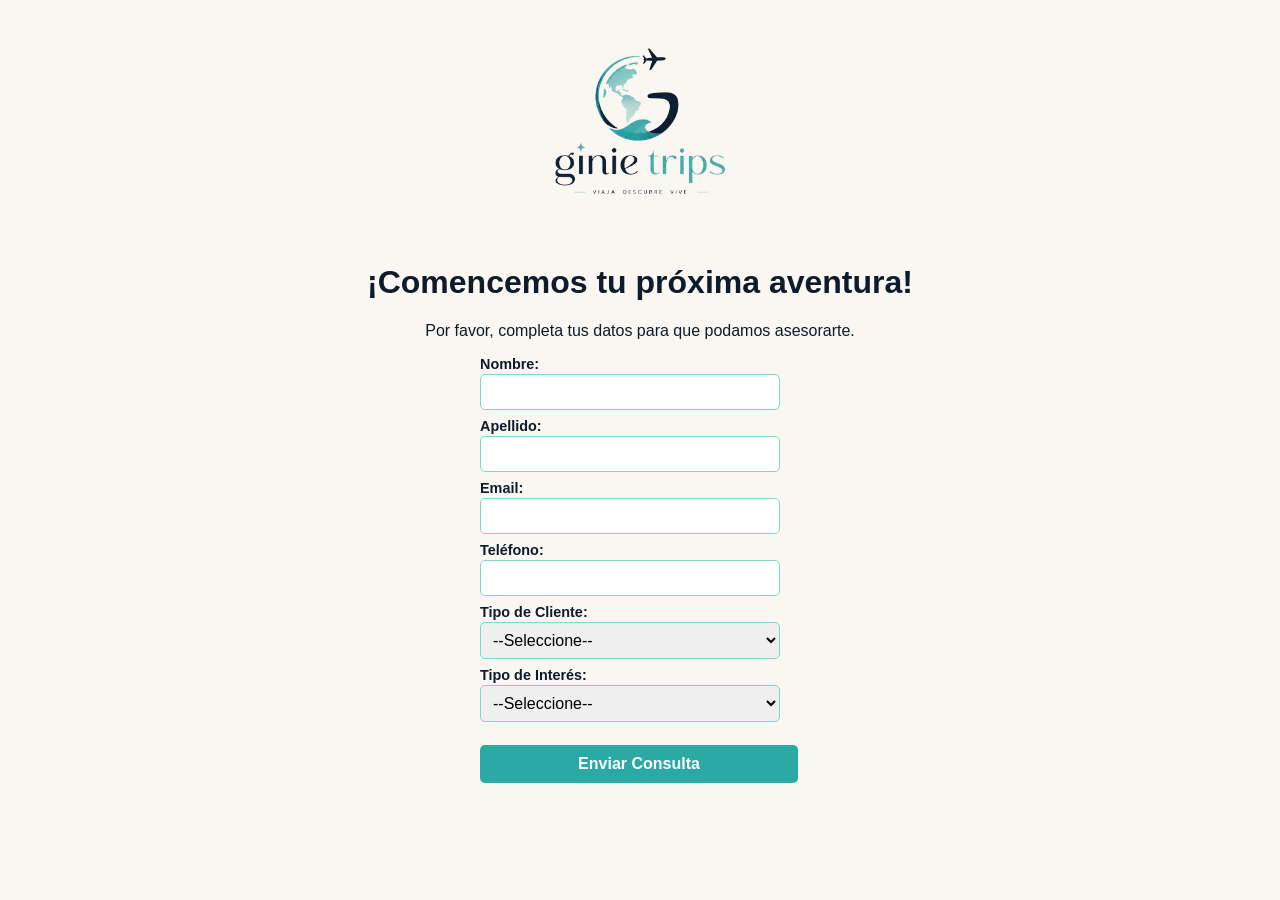
<file: index.html>
<!DOCTYPE html>
<html lang="es">
<head>
    <meta charset="UTF-8">
    <meta name="viewport" content="width=device-width, initial-scale=1.0">
    <title>Genie Trips | Contacto</title>
    <link rel="stylesheet" href="css/style.css">
    <script>
        function prepararCompany() {
            // Generar el valor para el campo oculto 'Company' solo antes de enviar
            var firstName = document.getElementById('first_name').value;
            var lastName = document.getElementById('last_name').value;
            var clientType = document.getElementById('00Ng500000Kg6ez').value;
            
            // Creamos el sufijo según el tipo de cliente
            var sufijo = (clientType === 'Particular') ? ' P' : ' E';
            
            // Asignamos el valor concatenado al campo oculto
            document.getElementById('company').value = firstName + " " + lastName + sufijo;
            
            return true;
        }
    </script>
</head>
<body>

    <header>
        <img src="assets/logo sin fondo.png" alt="Logo Genie Trips" width="200">
        <h1>¡Comencemos tu próxima aventura!</h1>
    </header>

    <main>
        <p>Por favor, completa tus datos para que podamos asesorarte.</p>
        
        <form action="https://webto.salesforce.com/servlet/servlet.WebToLead?encoding=UTF-8&orgId=00Dg500000AFCHd" method="POST" onsubmit="return prepararCompany();">
            <input type="hidden" name="oid" value="00Dg500000AFCHd">
            <input type="hidden" name="retURL" value="https://guillelazzari.github.io/genie-trips-web/thanks.html">
            
            <input type="hidden" name="lead_source" value="Web">
            
            <input type="hidden" id="company" name="company" value="">

            <div class="form-group">
                <label for="first_name">Nombre:</label>
                <input id="first_name" maxlength="40" name="first_name" type="text" required />
            </div>

            <div class="form-group">
                <label for="last_name">Apellido:</label>
                <input id="last_name" maxlength="80" name="last_name" type="text" required />
            </div>

            <div class="form-group">
                <label for="email">Email:</label>
                <input id="email" maxlength="80" name="email" type="email" required />
            </div>

            <div class="form-group">
                <label for="phone">Teléfono:</label>
                <input id="phone" name="phone" type="text" maxlength="15" 
                       pattern="[0-9]{8,15}" 
                       title="Introduce un número de teléfono válido (8 a 15 dígitos, sin espacios ni símbolos)." 
                       required />
            </div>

            <div class="form-group">
                <label for="00Ng500000Kg6ez">Tipo de Cliente:</label>
                <select id="00Ng500000Kg6ez" name="00Ng500000Kg6ez" required>
                    <option value="">--Seleccione--</option>
                    <option value="Particular">Particular</option>
                    <option value="Empresa">Empresa</option>
                </select>
            </div>

            <div class="form-group">
                <label for="00Ng500000Kg1iY">Tipo de Interés:</label>
                <select id="00Ng500000Kg1iY" name="00Ng500000Kg1iY" required>
                    <option value="">--Seleccione--</option>
                    <option value="Pasajes">Pasajes</option>
                    <option value="Hoteles">Hoteles</option>
                    <option value="Tours">Tours</option>
                    <option value="Paquete completo">Paquete completo</option>
                </select>
            </div>

            <input type="submit" name="submit" value="Enviar Consulta">
        </form>
    </main>
</body>
</html>
</file>
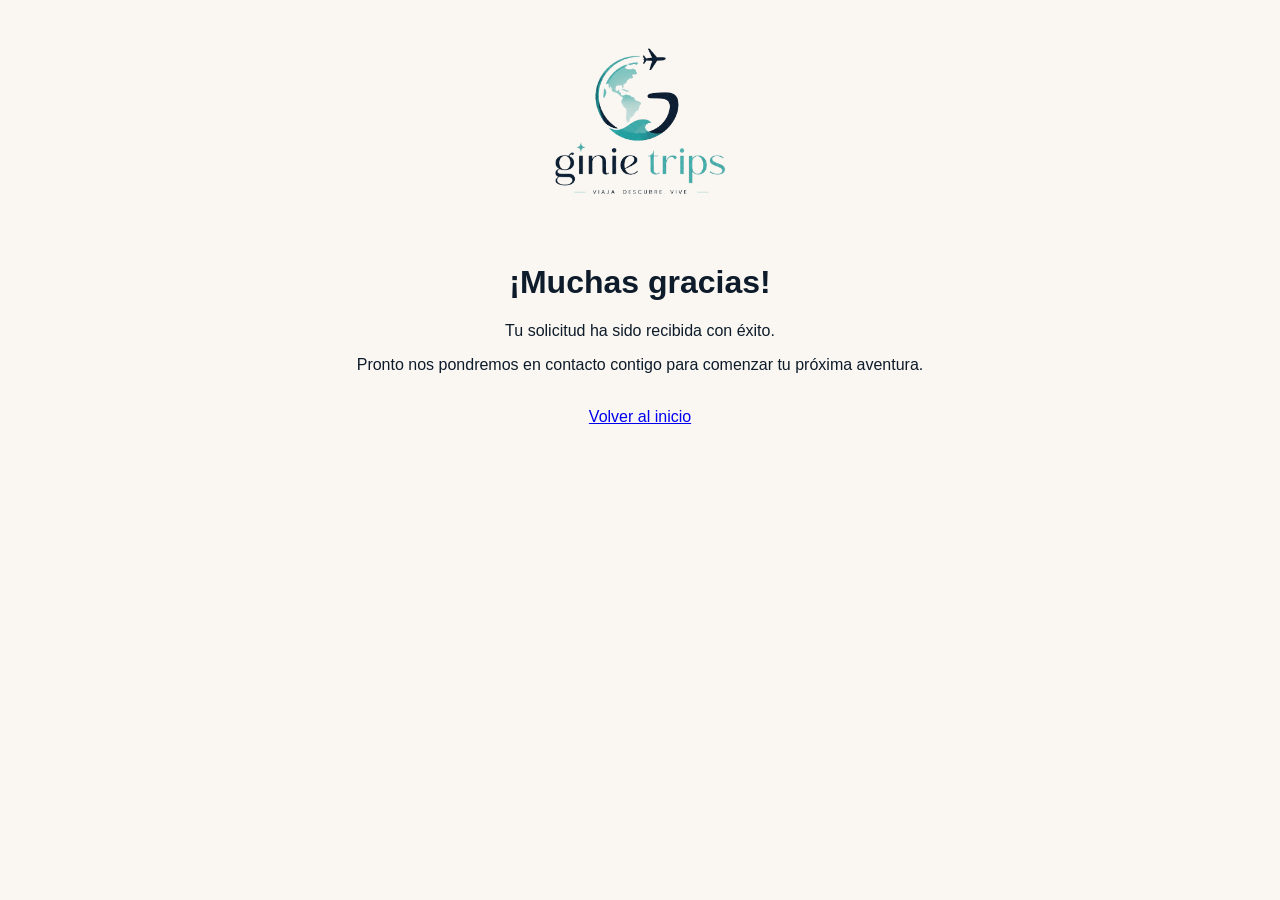
<file: thanks.html>
<!DOCTYPE html>
<html lang="es">
<head>
    <meta charset="UTF-8">
    <link rel="stylesheet" href="css/style.css">
    <title>Gracias | Genie Trips</title>
</head>
<body>
    <header>
        <img src="assets/logo sin fondo.png" alt="Logo Genie Trips" width="200">
    </header>
    <main>
        <h1>¡Muchas gracias!</h1>
        <p>Tu solicitud ha sido recibida con éxito.</p>
        <p>Pronto nos pondremos en contacto contigo para comenzar tu próxima aventura.</p>
        <br>
        <a href="index.html">Volver al inicio</a>
    </main>
</body>
</html>
</file>
<file: css/style.css>
/* Aplicamos nuestros colores corporativos */
body {
    background-color: #FAF7F2; 
    color: #0D1B2A; 
    font-family: sans-serif;
    text-align: center;
    padding: 20px;
}

header img {
    margin-bottom: 10px;
}

/* Estilos para el contenedor del formulario */
form {
    display: block; /* Cambiado para permitir centrado automático */
    max-width: 320px; /* Ancho máximo para mantener la forma */
    margin: 10px auto; /* Centrado automático */
    text-align: left;
}

.form-group { 
    margin: 8px 0;
}

label { 
    display: block; 
    margin-bottom: 2px;
    font-weight: bold;
    font-size: 0.9em;
}

/* Ajustes responsivos para inputs y selects */
input, select { 
    padding: 8px; 
    width: 100%; /* Ocupa todo el espacio del contenedor */
    max-width: 300px; /* Límite para no estirarse demasiado */
    border: 1px solid #7ED6D0; 
    border-radius: 5px; 
    box-sizing: border-box; /* Crucial para que el padding no rompa el ancho */
    font-size: 16px; /* Evita que el celular haga zoom al tocar el campo */
}

input[type="submit"] {
    background-color: #2BAAA5; 
    color: white;
    border: none;
    padding: 10px;
    cursor: pointer;
    width: 100%; /* Adaptable */
    max-width: 318px; /* Ajustado al tamaño de los inputs */
    margin-top: 15px;
    font-weight: bold;
    border-radius: 5px;
}
</file>
